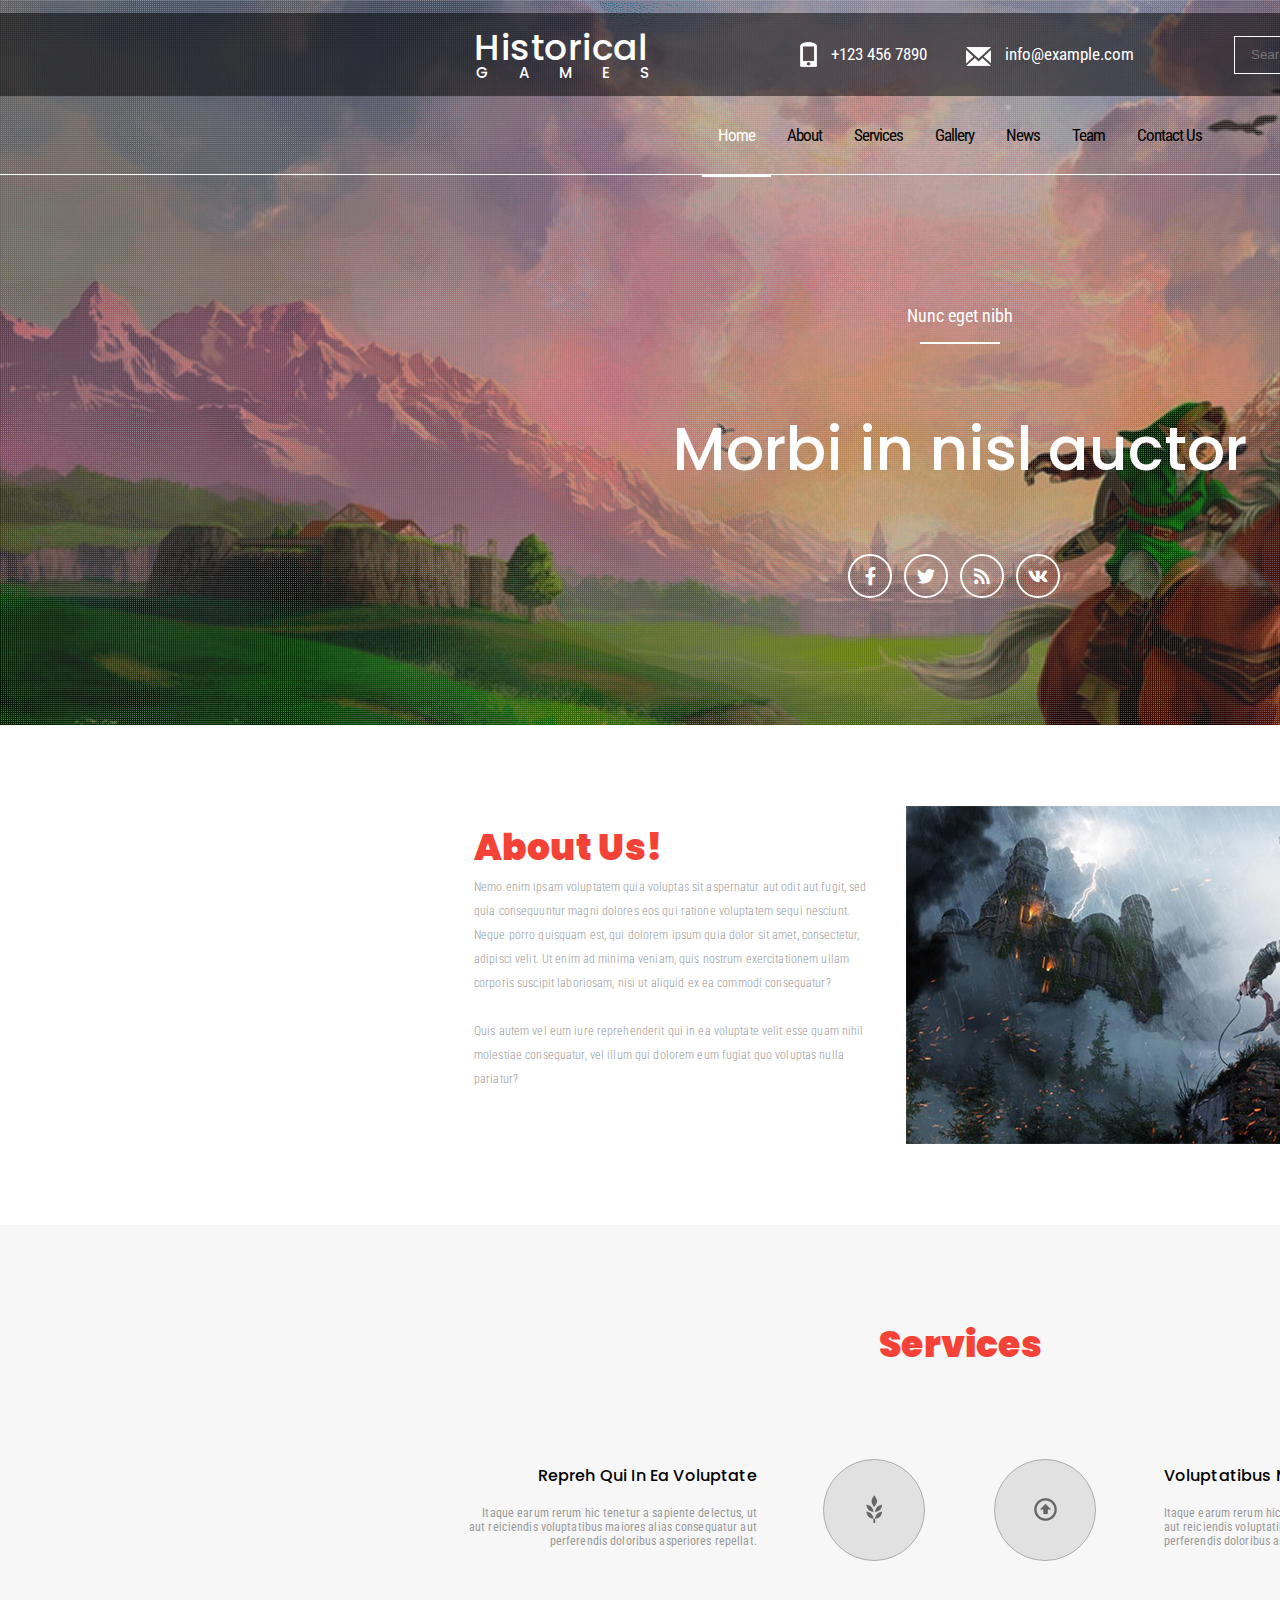
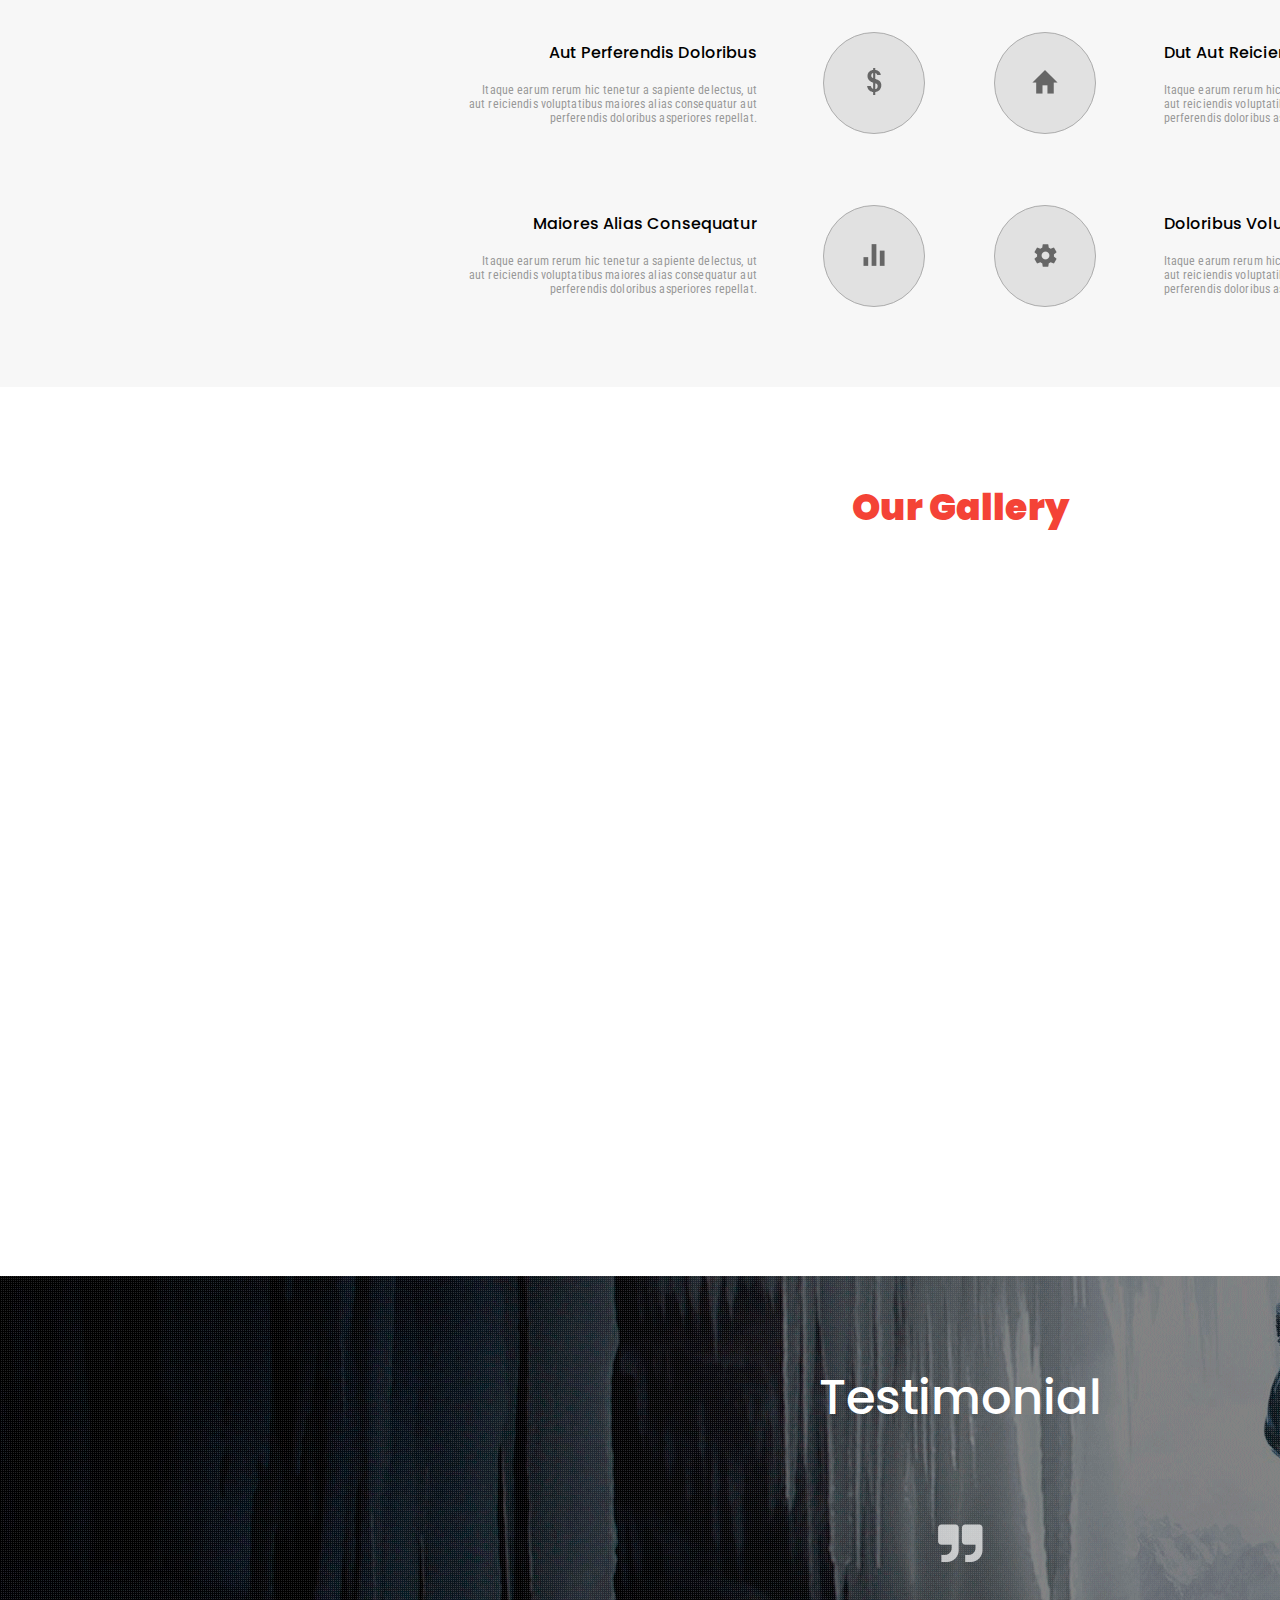
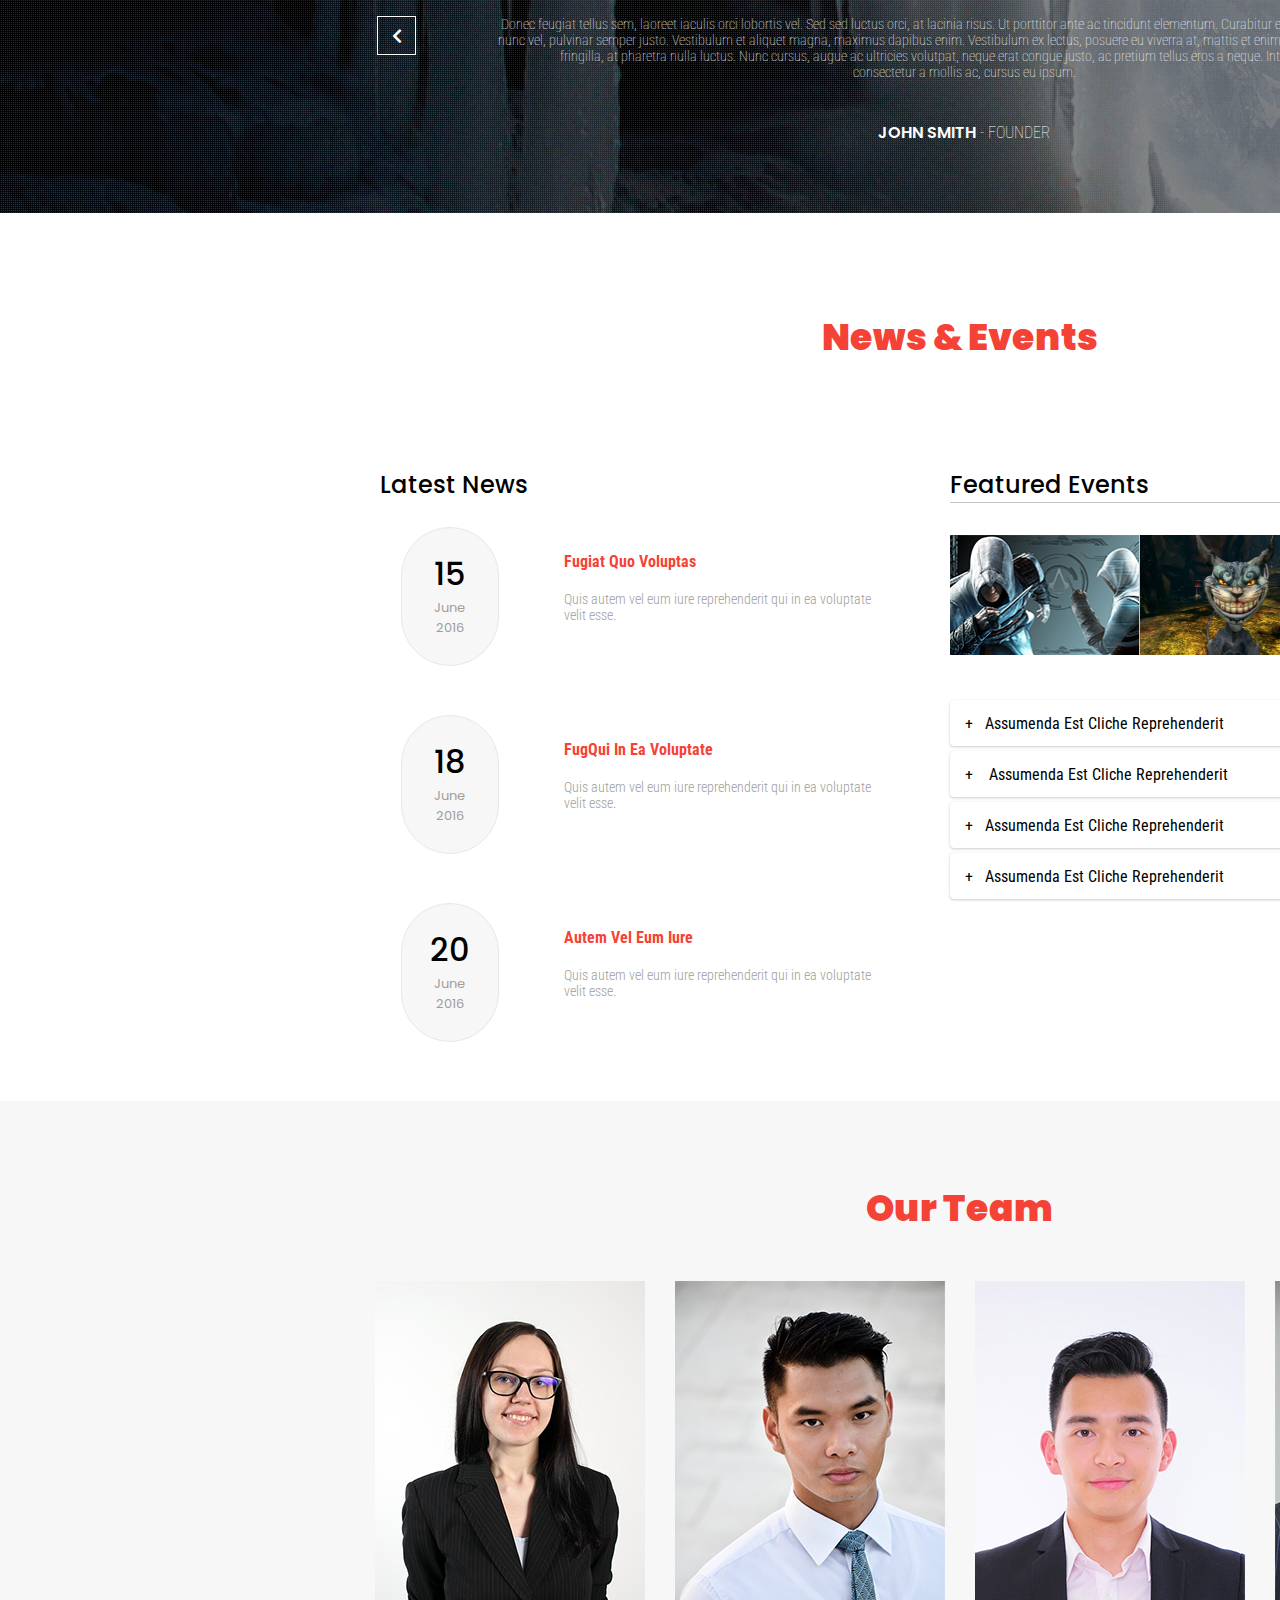
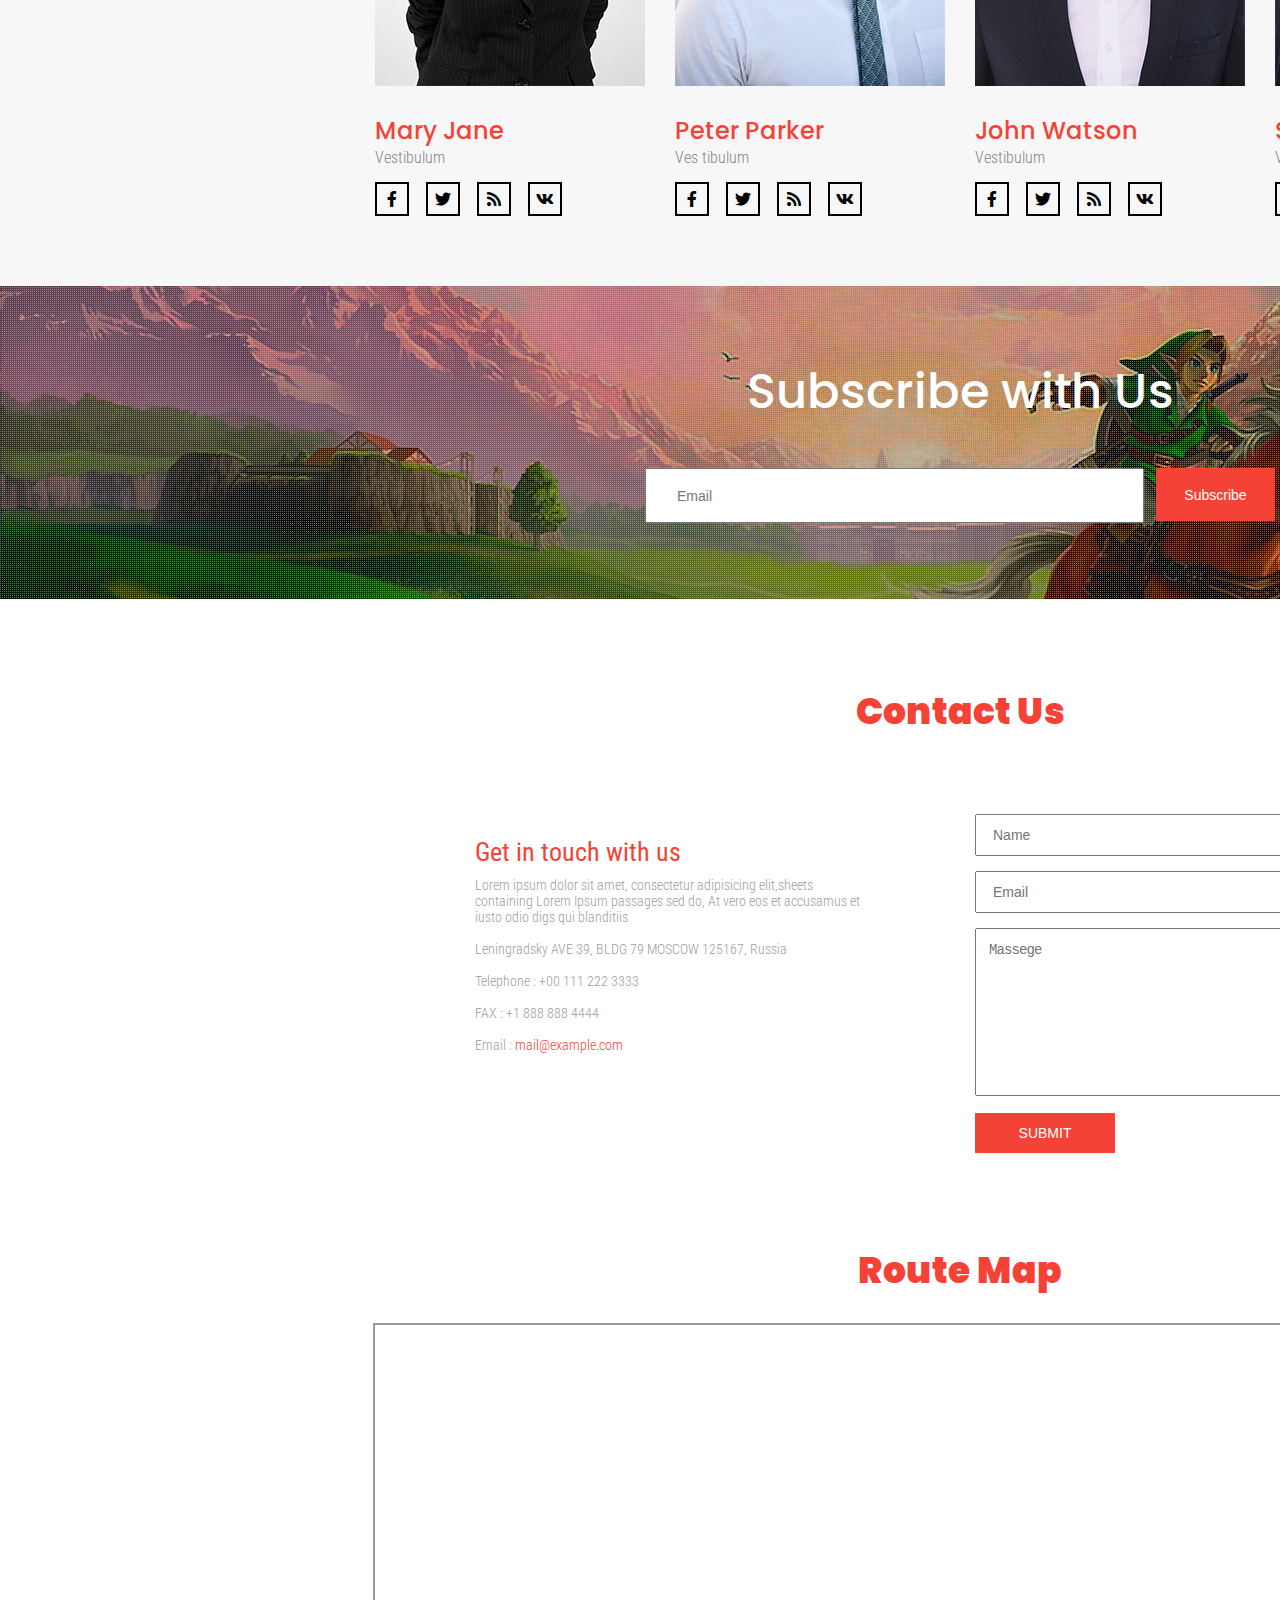
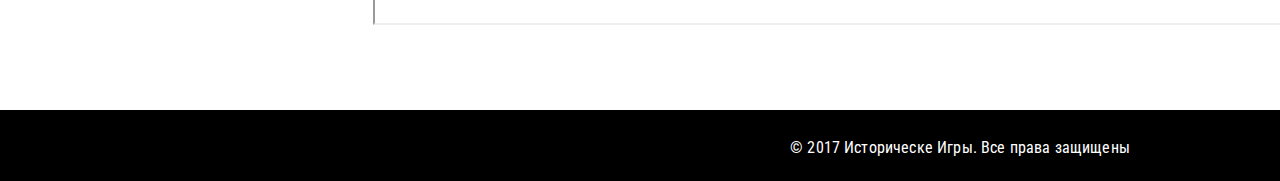
<file: index.html>
<!DOCTYPE html>
<html lang="en">

<head>
    <meta charset="UTF-8">
    <title>Игры</title>
    <link href="https://fonts.googleapis.com/css?family=Open+Sans&display=swap" rel="stylesheet">
    <link href="https://fonts.googleapis.com/css?family=Poppins:400,500,600,700&display=swap" rel="stylesheet">
    <link href="https://fonts.googleapis.com/css?family=Roboto+Condensed:300,400,700&display=swap" rel="stylesheet">
    <link rel="stylesheet" href="css/all.css">
    <link rel="stylesheet" href="css/style.css">
    <script src="javaScript/catalog.js"></script>
    <script src="javaScript/slider.js" defer></script>
    <script src="javaScript/team_directory.js" defer></script>
</head>
<body>
<div class="container">
<div class="header bxbb">
    <div class="header__all">
        <div class="header_background flex">
            <div class="header_info flex">
                <div id="top" class="header_info_logo">
                    <a class="header_info_logo_a" href="#">
                        <p class="header_info_logo_1">Historical</p>
                        <p class="header_info_logo_2">games</p>
                    </a>
                </div>
                <div class="header_info_tel flex">
                    <a class="flex" href="#">
                        <img class="header_info_tel_img" src="image/tel_logo.png" alt="ico">
                        <p class="header_info_tel_number">+123 456 7890</p>
                    </a>
                </div>
                <div class="header_info_email flex">
                    <a class="flex" href="#">
                        <img class="header_info_email_img" src="image/email_logo.png" alt="ico">
                        <p class="header_info_email_address">info@example.com</p>
                    </a>
                </div>
                <form class="header_info_search flex">
                    <label>
                        <input class="header_info_search_input bxbb" type="text" placeholder="Search">
                    </label>
                    <button class="header_info_search_button"><i class="fas fa-search"></i></button>
                </form>
            </div>
        </div>
        <div class="menu flex">
            <ul class="menu_ul flex">
                <li class="menu_list">
                    <a class="menu__link menu__link_active" href="#">Home</a>
                </li>
                <li class="menu_list">
                    <a class="menu__link" href="#">About</a>
                </li>
                <li class="menu_list">
                    <a class="menu__link" href="#">Services</a>
                </li>
                <li class="menu_list">
                    <a class="menu__link" href="catalog.html">Gallery</a>
                </li>
                <li class="menu_list">
                    <a class="menu__link" href="#">News</a>
                </li>
                <li class="menu_list">
                    <a class="menu__link" href="#">Team</a>
                </li>
                <li class="menu_list">
                    <a class="menu__link" href="#">Contact Us</a>
                </li>
            </ul>
        </div>
    </div>
    <div class="header_text">
        <p class="header_text_nunc">Nunc eget nibh</p>
        <div class="header_text_bloc"></div>
        <p class="header_text_morbi">Morbi in nisl auctor</p>
    </div>
    <div class="social flex">
        <div class="social_circle"><a class="social_circle_ico" href="#"><i class="fab fa-facebook-f"></i></a></div>
        <div class="social_circle"><a class="social_circle_ico" href="#"><i class="fab fa-twitter"></i></a></div>
        <div class="social_circle"><a class="social_circle_ico" href="#"><i class="fas fa-rss"></i></a></div>
        <div class="social_circle"><a class="social_circle_ico" href="#"><i class="fab fa-vk"></i></a></div>
    </div>
</div>
    <div class="about_us">
        <div class="about_us_text">
            <h2 class="about_us_text_h2 header__text">About Us!</h2>
            <p class="about_us_text_p">Nemo enim ipsam voluptatem quia voluptas sit
                aspernatur aut odit aut fugit, sed quia consequuntur
                magni dolores eos qui ratione voluptatem sequi nesciunt.
                Neque porro quisquam est, qui dolorem ipsum quia dolor sit
                amet, consectetur, adipisci velit. Ut&nbsp;enim ad&nbsp;minima veniam,
                quis nostrum exercitationem ullam corporis suscipit laboriosam,
                nisi ut&nbsp;aliquid ex&nbsp;ea&nbsp;commodi consequatur?
                <br><br>
                Quis autem vel eum iure reprehenderit qui in&nbsp;ea&nbsp;voluptate velit
                esse quam nihil molestiae consequatur, vel illum qui dolorem eum
                fugiat quo voluptas nulla pariatur?
            </p>
        </div>
        <div class="about_Us_img">
            <img class="about_Us_img_style" src="image/1.jpg" alt="">
        </div>
    </div>
    <div class="services bxbb">
        <h2 class="services_header header__text">Services</h2>
        <table class="services_table">
            <tr class="services_table_row_1">
                <td class="services_table_cell_1">
                    <h3 class="services_table_h3 services_table_row_1_h3">Repreh Qui In Ea Voluptate</h3>
                    <p class="services_table_p">Itaque earum rerum hic tenetur a sapiente delectus, ut aut
                        reiciendis voluptatibus maiores alias consequatur aut
                        perferendis doloribus asperiores repellat.</p>
                </td>
                <td><a href="#" class="services_table_circle"><img src="image/vetka.png" alt="ico" class="services_table_vetka"></a></td>
                <td class="services_table_column" rowspan="3"></td>
                <td><a href="#" class="services_table_circle">
                    <img src="image/arrow-up-bold-circle-outline.png" alt="ico" class="services_table_arrow"></a></td>
                <td class="services_table_cell_2">
                    <h3 class="services_table_h3 services_table_row_1_h3">Voluptatibus Maiores Alias</h3>
                    <p class="services_table_p">Itaque earum rerum hic tenetur a sapiente delectus, ut aut
                        reiciendis voluptatibus maiores alias consequatur aut
                        perferendis doloribus asperiores repellat.</p>
                </td>
            </tr>
            <tr>
                <td class="services_table_cell_1">
                    <h3 class="services_table_h3">Aut Perferendis Doloribus</h3>
                    <p class="services_table_p">Itaque earum rerum hic tenetur a sapiente delectus, ut aut
                        reiciendis voluptatibus maiores alias consequatur aut
                        perferendis doloribus asperiores repellat.</p>
                </td>
                <td><a href="#" class="services_table_circle"><img src="image/$.png" alt="ico" class="services_table_baks"></a></td>
                <td><a href="#" class="services_table_circle"><img src="image/home.png" alt="ico" class="services_table_home"></a></td>
                <td class="services_table_cell_2">
                    <h3 class="services_table_h3">Dut Aut Reiciendis Maiores</h3>
                    <p class="services_table_p">Itaque earum rerum hic tenetur a sapiente delectus, ut aut
                        reiciendis voluptatibus maiores alias consequatur aut
                        perferendis doloribus asperiores repellat.</p>
                </td>
            </tr>
            <tr class="services_table_row_3">
                <td class="services_table_cell_1">
                    <h3 class="services_table_h3">Maiores Alias Consequatur</h3>
                    <p  class="services_table_p services_table_row_3_p">
                        Itaque earum rerum hic tenetur a sapiente delectus, ut aut
                        reiciendis voluptatibus maiores alias consequatur aut
                        perferendis doloribus asperiores repellat.</p>
                </td>
                <td><a href="#" class="services_table_circle"><img src="image/poll.png" alt="ico" class="services_table_poll"></a></td>
                <td><a href="#" class="services_table_circle"><img src="image/settings.png" alt="ico" class="services_table_settings"></a></td>
                <td class="services_table_cell_2">
                    <h3 class="services_table_h3">Doloribus Volupta Maiores</h3>
                    <p  class="services_table_p services_table_row_3_p">
                        Itaque earum rerum hic tenetur a sapiente delectus, ut aut
                        reiciendis voluptatibus maiores alias consequatur aut
                        perferendis doloribus asperiores repellat.</p>
                </td>
            </tr>
        </table>
    </div>
    <div class="catalog catalog_home_page bxbb">
        <div class="catalog_header catalog_header_home_page bxbb">
            <p class="catalog_header_text header__text">Our Gallery</p>
        </div>
        <div class="catalog_list flex"></div>
        <script>
            const catalogList = document.querySelector('.catalog_list');
            items.fetchItemsList().then(() => {
                items.fetchItems(4);
                catalogList.innerHTML = items.render(BasePage);
            });
        </script>
    </div>
    <div class="testimonial bxbb">
        <div class="testimonial_header"><p class="testimonial_header_p">Testimonial</p></div>
        <div class="testimonial_image">
            <img class="testimonial_image_settings" src="image/ico_testimonial.png" alt="ico"></div>
        <div class="testimonial_text flex">
            <div data-atr="left" class="flex testimonial_text_arrow" >
                <i data-atr="left" class="testimonial_text_arrow_fas fas fa-chevron-left"></i></div>
            <div class="testimonial_text_description">
                <div class="testimonial_text_description_move flex">
                <div class="testimonial_text_description_block"><p class="testimonial_text_description_text">
                    Donec feugiat tellus sem, laoreet iaculis orci lobortis vel.
                    Sed sed luctus orci, at&nbsp;lacinia risus. Ut&nbsp;porttitor ante ac
                    tincidunt elementum. Curabitur ex&nbsp;dolor, condimentum vitae
                    nunc vel, pulvinar semper justo. Vestibulum et&nbsp;aliquet magna,
                    maximus dapibus enim. Vestibulum ex&nbsp;lectus, posuere eu
                    viverra&nbsp;at, mattis et&nbsp;enim. Nam efficitur sem et&nbsp;lectus
                    fringilla, at&nbsp;pharetra nulla luctus. Nunc cursus, augue
                    ac&nbsp;ultricies volutpat, neque erat congue justo, ac&nbsp;pretium
                    tellus eros a&nbsp;neque. Integer ipsum sem,<br>
                    consectetur a&nbsp;mollis&nbsp;ac, cursus eu&nbsp;ipsum.</p>
                <p class="testimonial_text_description_signature">
                    <span class="testimonial_text_description_signature_name">
                        JOHN SMITH </span>- FOUNDER</p>
            </div>
                <div class="testimonial_text_description_block"><p class="testimonial_text_description_text">
                    Donec feugiat tellus sem, laoreet iaculis orci lobortis vel.
                    Sed sed luctus orci, at&nbsp;lacinia risus. Ut&nbsp;porttitor ante ac
                    tincidunt elementum. Curabitur ex&nbsp;dolor, condimentum vitae
                    nunc vel, pulvinar semper justo. Vestibulum et&nbsp;aliquet magna,
                    maximus dapibus enim. Vestibulum ex&nbsp;lectus, posuere eu
                    viverra&nbsp;at, mattis et&nbsp;enim. Nam efficitur sem et&nbsp;lectus
                    fringilla, at&nbsp;pharetra nulla luctus. Nunc cursus, augue
                    ac&nbsp;ultricies volutpat, neque erat congue justo, ac&nbsp;pretium
                    tellus eros a&nbsp;neque. Integer ipsum sem,<br>
                    consectetur a&nbsp;mollis&nbsp;ac, cursus eu&nbsp;ipsum.</p>
                <p class="testimonial_text_description_signature">
                    <span class="testimonial_text_description_signature_name">
                        JOHN SMITH </span>- FOUNDER</p>
            </div>
                <div class="testimonial_text_description_block"><p class="testimonial_text_description_text">
                    Donec feugiat tellus sem, laoreet iaculis orci lobortis vel.
                    Sed sed luctus orci, at&nbsp;lacinia risus. Ut&nbsp;porttitor ante ac
                    tincidunt elementum. Curabitur ex&nbsp;dolor, condimentum vitae
                    nunc vel, pulvinar semper justo. Vestibulum et&nbsp;aliquet magna,
                    maximus dapibus enim. Vestibulum ex&nbsp;lectus, posuere eu
                    viverra&nbsp;at, mattis et&nbsp;enim. Nam efficitur sem et&nbsp;lectus
                    fringilla, at&nbsp;pharetra nulla luctus. Nunc cursus, augue
                    ac&nbsp;ultricies volutpat, neque erat congue justo, ac&nbsp;pretium
                    tellus eros a&nbsp;neque. Integer ipsum sem,<br>
                    consectetur a&nbsp;mollis&nbsp;ac, cursus eu&nbsp;ipsum.</p>
                <p class="testimonial_text_description_signature">
                    <span class="testimonial_text_description_signature_name">
                        JOHN SMITH </span>- FOUNDER</p>
            </div></div></div>
            <div  data-atr="right" class="flex testimonial_text_arrow" >
                <i  data-atr="right" class="testimonial_text_arrow_fas fas fa-chevron-right"></i></div>
        </div>
    </div>
    <div class="tasks bxbb">
        <div class="tasks_header"><p class="tasks_header_text header__text">News &amp;&nbsp;Events</p></div>
        <div class="tasks_block flex">
            <div class="tasks_block_news">
                <div class="tasks_block_news_header">
                    <p class="tasks_block_news_header_text">Latest News</p></div>
                <a href="#" class="tasks_block_news_content flex">
                    <div class="tasks_block_news_content_data bxbb">
                        <p class="tasks_block_news_content_data_day">15</p>
                        <p class="tasks_block_news_content_data_month_year">June<br>2016</p>
                    </div>
                    <div class="tasks_block_news_content_text bxbb">
                        <p class="tasks_block_news_content_text_header">Fugiat Quo Voluptas</p>
                        <p class="tasks_block_news_content_text_content">Quis autem vel eum iure reprehenderit qui in ea voluptate
                            velit esse.</p>
                    </div>
                </a>
                <a href="#" class="tasks_block_news_content flex">
                    <div class="tasks_block_news_content_data bxbb">
                        <p class="tasks_block_news_content_data_day">18</p>
                        <p class="tasks_block_news_content_data_month_year">June<br>2016</p>
                    </div>
                    <div class="tasks_block_news_content_text bxbb">
                        <p class="tasks_block_news_content_text_header">FugQui In Ea Voluptate</p>
                        <p class="tasks_block_news_content_text_content">Quis autem vel eum iure reprehenderit qui in ea voluptate
                            velit esse.</p>
                    </div>
                </a>
                <a href="#" class="tasks_block_news_content flex">
                    <div class="tasks_block_news_content_data bxbb">
                        <p class="tasks_block_news_content_data_day">20</p>
                        <p class="tasks_block_news_content_data_month_year">June<br>2016</p>
                    </div>
                    <div class="tasks_block_news_content_text bxbb">
                        <p class="tasks_block_news_content_text_header">Autem Vel Eum Iure</p>
                        <p class="tasks_block_news_content_text_content">Quis autem vel eum iure reprehenderit qui in ea voluptate
                            velit esse.</p>
                    </div>
                </a>
            </div>
            <div class="tasks_block_events">
                <div class="tasks_block_events_header flex">
                    <div class="tasks_block_events_header_text">Featured Events</div>
                    <div class="tasks_block_events_header_arrow flex">
                        <div data-atr="left" class="tasks_block_events_header_arrow_button
                        tasks_block_events_header_arrow_button_left flex">
                            <i data-atr="left" class="fas fa-chevron-left"></i></div>
                        <div data-atr="right" class="tasks_block_events_header_arrow_button
                        tasks_block_events_header_arrow_button_right flex">
                            <i data-atr="right" class="fas fa-chevron-right"></i></div>
                    </div>
                </div>
                <div class="tasks_block_events_gallery">
                    <div class="tasks_block_events_gallery_slider flex">
                        <a class="flex" href="#"><img class="tasks_block_events_gallery_slider_img"
                                         src="image/g7.jpg" alt="photo"></a>
                        <a class="flex" href="#"><img class="tasks_block_events_gallery_slider_img"
                                         src="image/g9.jpg" alt="photo"></a>
                        <a class="flex" href="#"><img class="tasks_block_events_gallery_slider_img"
                                         src="image/g3.jpg" alt="photo"></a>
                        <a class="flex" href="#"><img class="tasks_block_events_gallery_slider_img"
                                         src="image/g1.jpg" alt="photo"></a>
                        <a class="flex" href="#"><img class="tasks_block_events_gallery_slider_img"
                                         src="image/g2.jpg" alt="photo"></a>
                        <a class="flex" href="#"><img class="tasks_block_events_gallery_slider_img"
                                         src="image/g4.jpg" alt="photo"></a>
                        <a class="flex" href="#"><img class="tasks_block_events_gallery_slider_img"
                                         src="image/g5.jpg" alt="photo"></a>
                    </div>
                </div>
                <ul class="tasks_block_events_ul">
                    <li class="tasks_block_events_ul_list">
                        <div class="tasks_block_events_ul_list_header flex">
                            <p><span class="tasks_block_events_ul_list_header_mark">+</span>Assumenda Est Cliche Reprehenderit</p></div>
                        <div class="tasks_block_events_ul_list_text flex">
                            <p>Lorem Ipsum is&nbsp;simply dummy text of&nbsp;the printing and
                            typesetting industry. Lorem Ipsum has been the
                            industry&rsquo;s standard dummy text ever since the 1500s,
                            when an&nbsp;unknown printer took a&nbsp;galley of&nbsp;type and
                            scrambled it&nbsp;to&nbsp;make a&nbsp;type specimen book.</p></div>
                    </li>
                    <li class="tasks_block_events_ul_list">
                        <div class="tasks_block_events_ul_list_header flex">
                            <p><span class="tasks_block_events_ul_list_header_mark">+</span> Assumenda Est Cliche Reprehenderit</p></div>
                        <div class="tasks_block_events_ul_list_text flex">
                            <p>Lorem Ipsum is&nbsp;simply dummy text of&nbsp;the printing and
                            typesetting industry. Lorem Ipsum has been the
                            industry&rsquo;s standard dummy text ever since the 1500s,
                            when an&nbsp;unknown printer took a&nbsp;galley of&nbsp;type and
                            scrambled it&nbsp;to&nbsp;make a&nbsp;type specimen book.</p></div>
                    </li>
                    <li class="tasks_block_events_ul_list">
                        <div class="tasks_block_events_ul_list_header flex">
                            <p><span class="tasks_block_events_ul_list_header_mark">+</span>Assumenda Est Cliche Reprehenderit</p></div>
                        <div class="tasks_block_events_ul_list_text flex">
                            <p>Lorem Ipsum is&nbsp;simply dummy text of&nbsp;the printing and
                            typesetting industry. Lorem Ipsum has been the
                            industry&rsquo;s standard dummy text ever since the 1500s,
                            when an&nbsp;unknown printer took a&nbsp;galley of&nbsp;type and
                            scrambled it&nbsp;to&nbsp;make a&nbsp;type specimen book.</p></div>
                    </li>
                    <li class="tasks_block_events_ul_list">
                        <div class="tasks_block_events_ul_list_header flex">
                            <p><span class="tasks_block_events_ul_list_header_mark">+</span>Assumenda Est Cliche Reprehenderit</p></div>
                        <div class="tasks_block_events_ul_list_text flex">
                            <p>Lorem Ipsum is&nbsp;simply dummy text of&nbsp;the printing and
                            typesetting industry. Lorem Ipsum has been the
                            industry&rsquo;s standard dummy text ever since the 1500s,
                            when an&nbsp;unknown printer took a&nbsp;galley of&nbsp;type and
                            scrambled it&nbsp;to&nbsp;make a&nbsp;type specimen book.</p></div>
                    </li>
                </ul>
            </div>

        </div>
    </div>
    <div class="our_team">
        <a class="flex" href="#top"><img class="our_team_arrow_back" src="image/arrow_back.png" alt="ico"></a>
        <div class="our_team_header">
            <p class="our_team_header_text header__text">Our Team</p>
        </div>
        <div class="our_team_list flex"></div>
    </div>
    <div class="form">
        <div class="form_header bxbb">
            <h3 class="form_header_text header__text">Subscribe with Us</h3>
        </div>
        <form  action="#" class="form_label flex">
            <label>
                <input class="form_label_input bxbb" type="email" placeholder="Email">
            </label>
            <input class="button form_label_button flex" type="submit" value="Subscribe">
        </form>
    </div>
    <div class="contacts">
        <div class="contacts_us">
            <div class="contacts_us_header">
                <h3 class="contacts_us_header_text header__text">Contact Us</h3>
            </div>
            <div class="contacts_us_description flex">
                <div class="contacts_us_description_our">
                    <h2 class="contacts_us_description_our_header">Get in touch with us</h2>
                    <p class="contacts_us_description_our_text">
                        Lorem ipsum dolor sit amet, consectetur adipisicing elit,sheets
                        containing Lorem Ipsum passages sed&nbsp;do, At&nbsp;vero eos et&nbsp;accusamus et
                        iusto odio digs qui blanditiis
                        <br>
                        <br>
                        Leningradsky AVE 39, BLDG 79
                        MOSCOW 125167, Russia
                        <br>
                        <br>
                        Telephone : +00 111 222 3333
                        <br>
                        <br>
                        FAX : +1 888 888 4444
                        <br>
                        <br>
                        Email : <span class="contacts_us_description_our_text_email">
                                                                mail@example.com</span></p>
                </div>
                <div class="contacts_us_description_user">
                    <form class="contacts_us_description_user_form" action="#">
                        <label>
                            <input class="contacts_us_description_user_form_name bxbb"
                                   placeholder="Name" name="user_data" type="text">
                            <input class="contacts_us_description_user_form_email bxbb"
                                   placeholder="Email" name="user_data" type="email">
                            <textarea class="contacts_us_description_user_form_text bxbb"
                                      placeholder="Massege" name="user_data" cols="30" rows="10"></textarea>
                            <input class="button contacts_us_description_user_form_button flex" type="submit" value="SUBMIT">
                        </label>
                    </form>
                </div>
            </div>
        </div>
        <div class="contacts_map">
            <div class="contacts_map_header">
                <h3 class="contacts_map_header_text header__text">Route Map</h3>
            </div>
            <div class="contacts_map_position flex">
                <iframe class="contacts_map_size" src="https://yandex.ru/map-widget/v1/-/CGDKyKZX"></iframe>
            </div>
        </div>
    </div>
</div>
<div class="footer">
    <a class="flex" href="#top"><img class="footer_arrow_back" src="image/arrow_back.png" alt="ico"></a>
    <h3 class="footer_h3">&copy;&nbsp;2017 Историческе Игры. Все права защищены</h3>
</div>
</body>

</html>
</file>
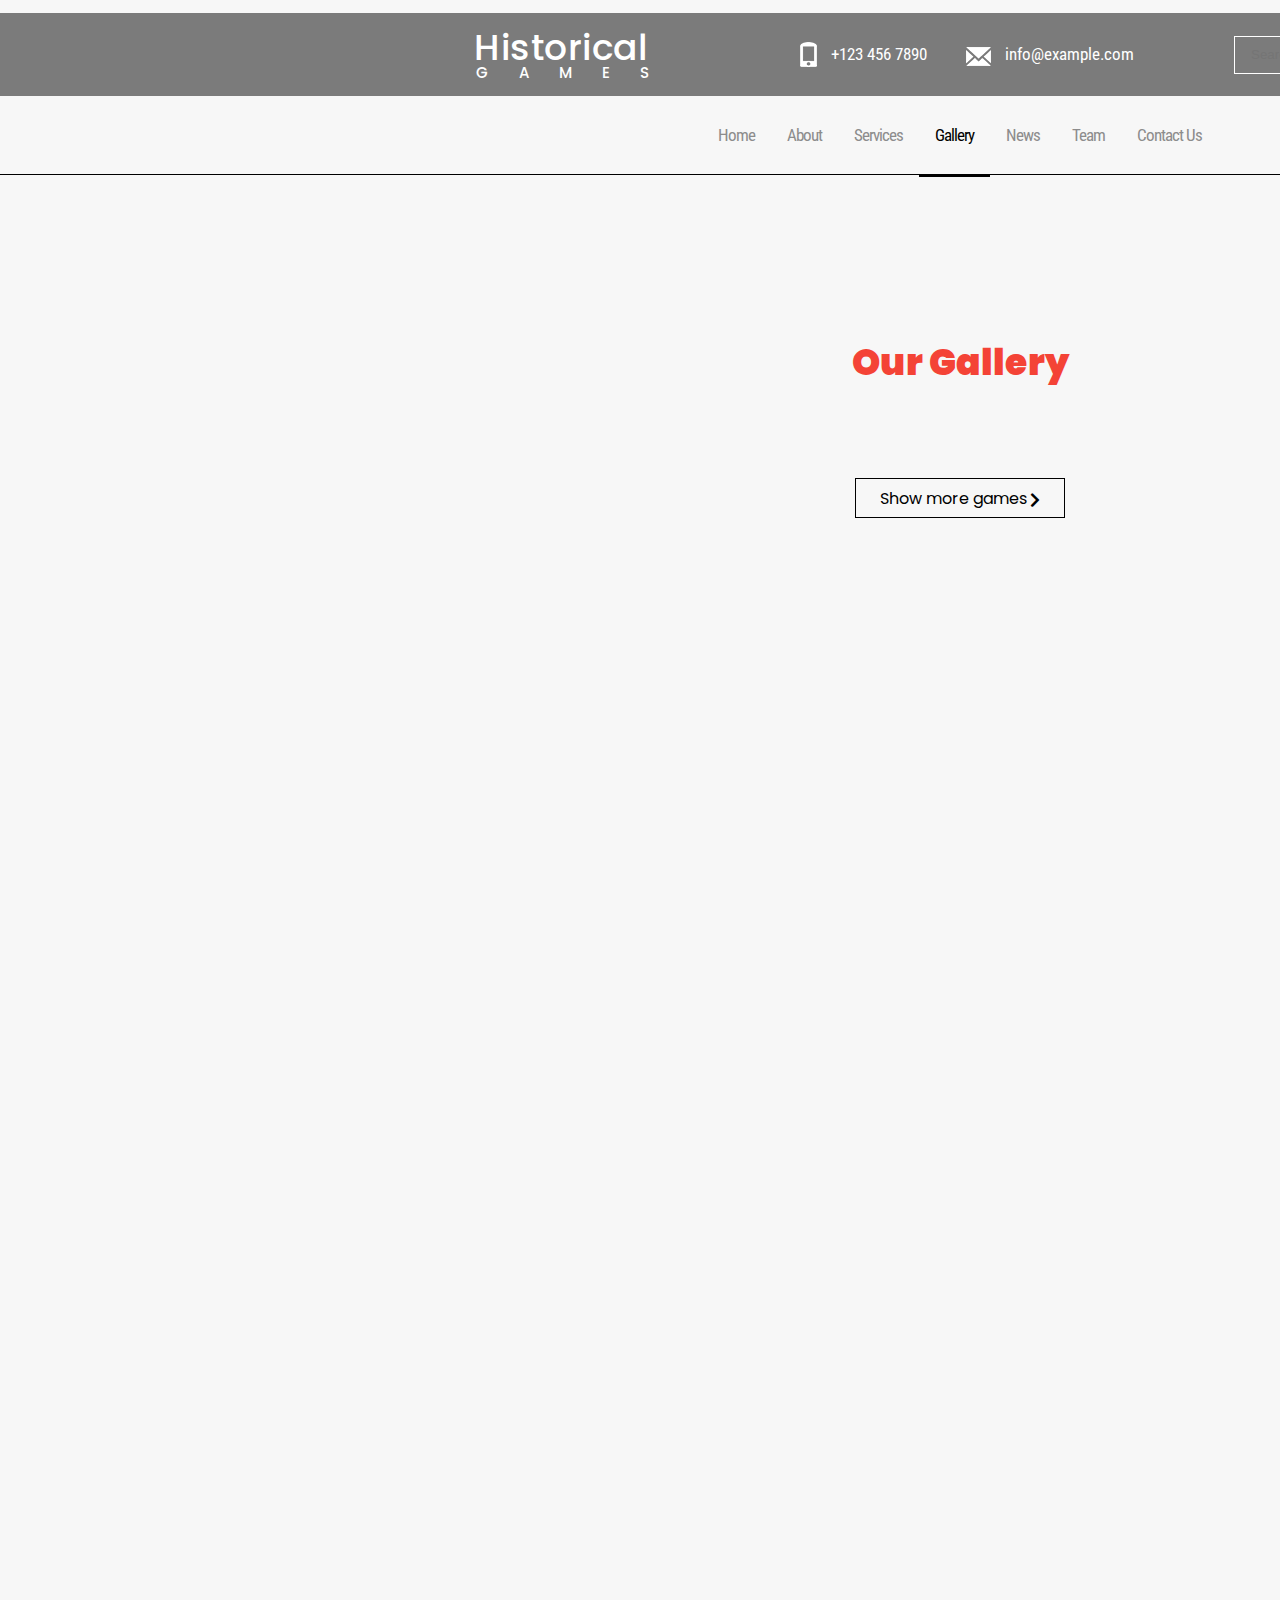
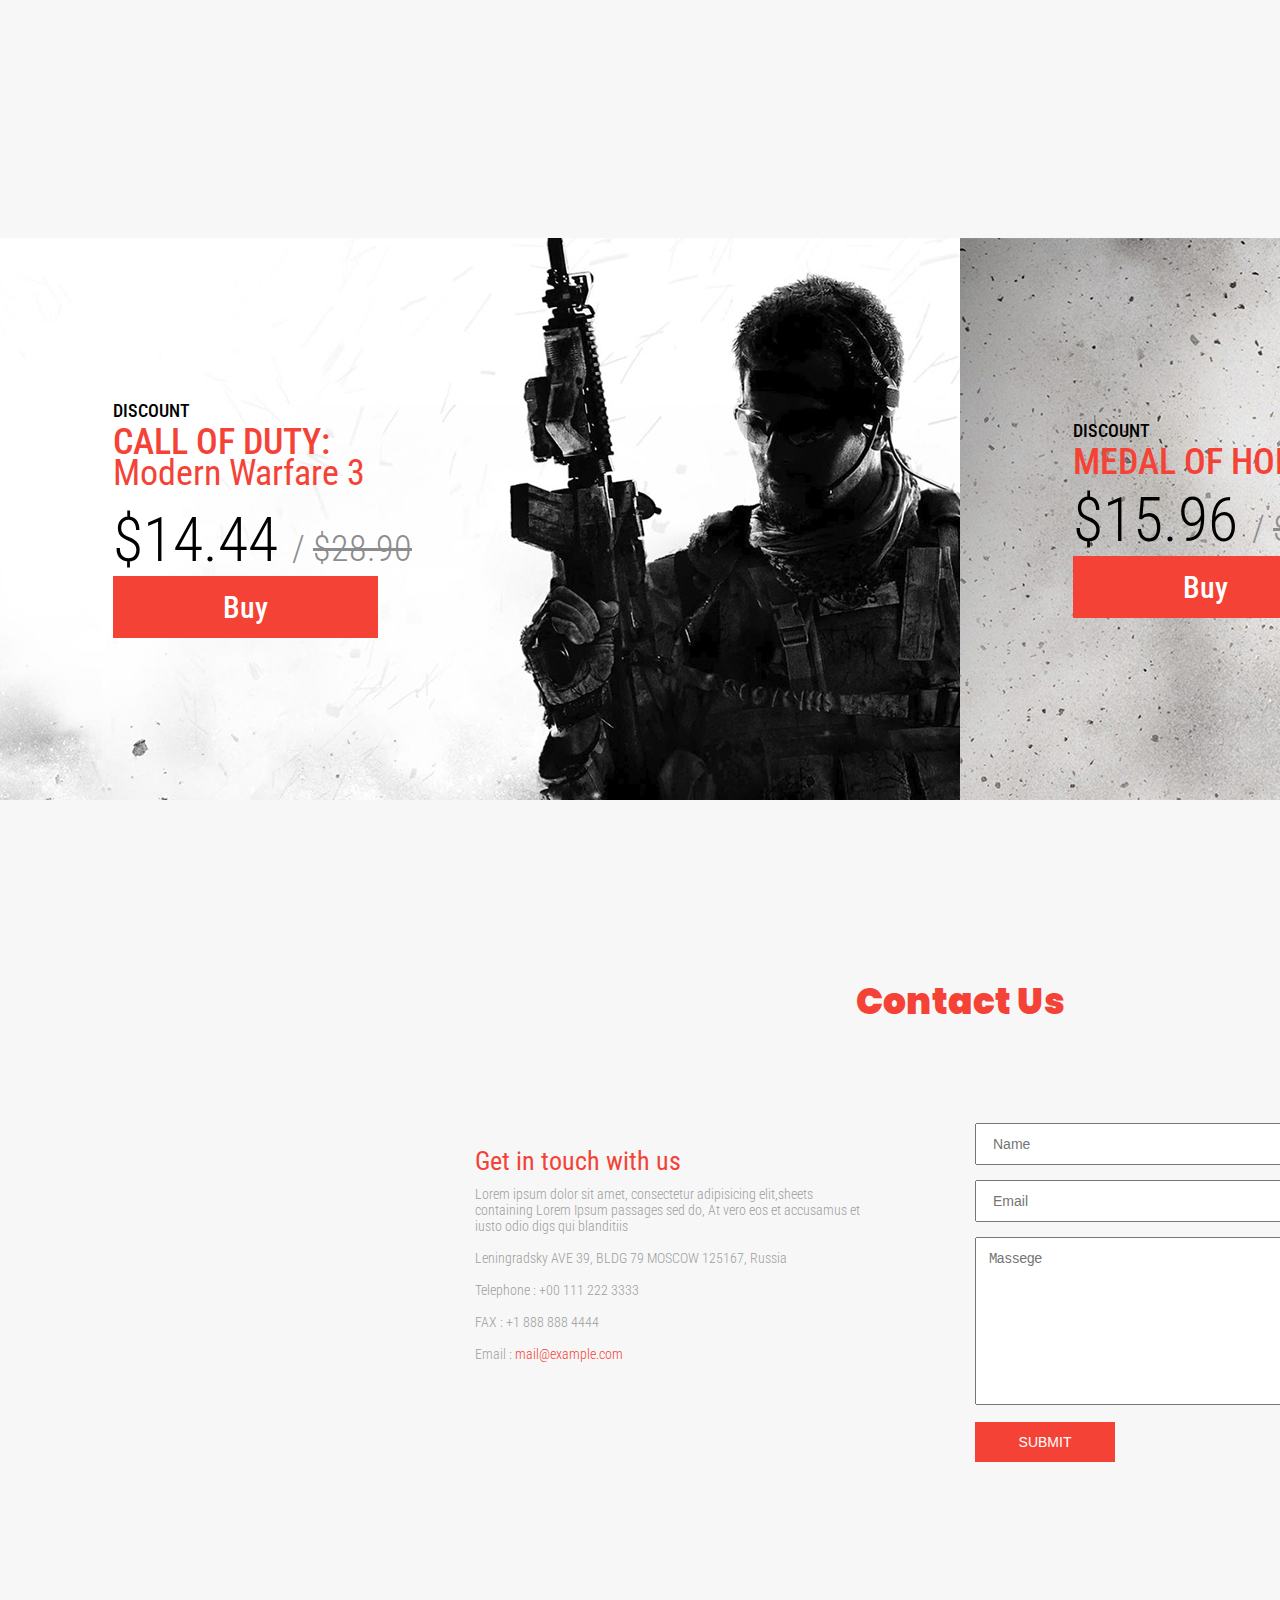
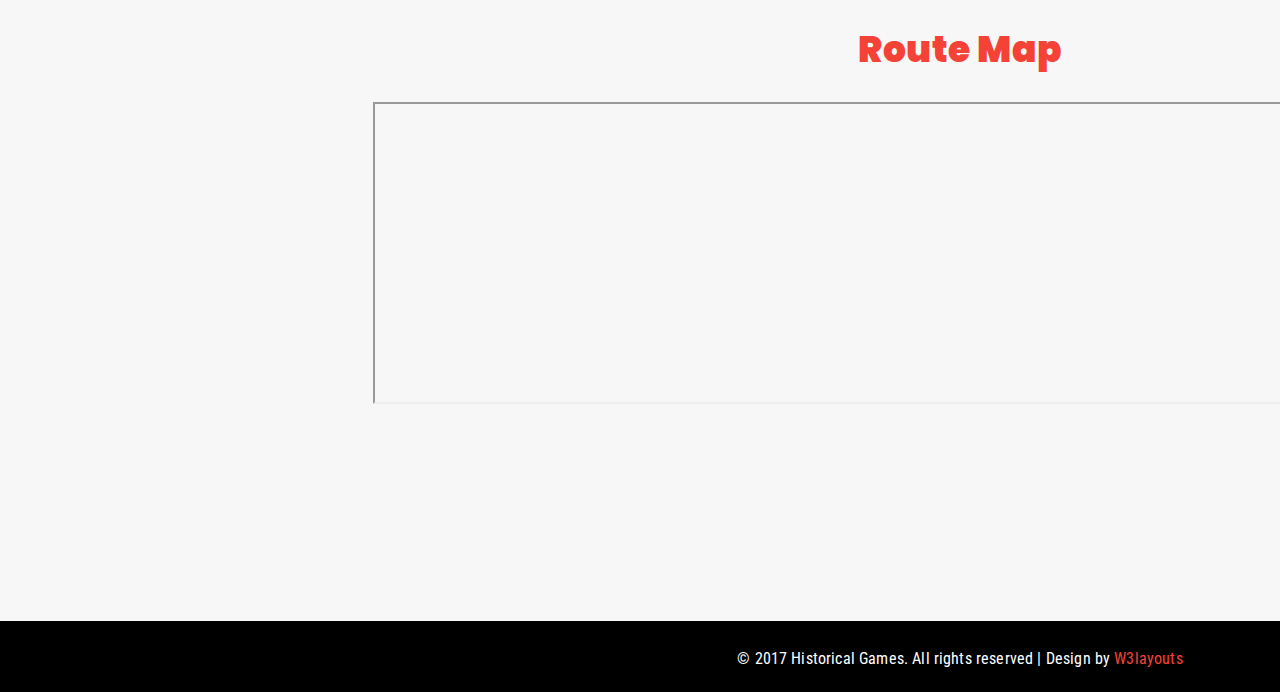
<file: catalog.html>
<!DOCTYPE html>
<html lang="en">
<head>
    <meta charset="UTF-8">
    <title>Каталог Игры</title>
    <link href="https://fonts.googleapis.com/css?family=Open+Sans&display=swap" rel="stylesheet">
    <link href="https://fonts.googleapis.com/css?family=Poppins:400,500,600,700&display=swap" rel="stylesheet">
    <link href="https://fonts.googleapis.com/css?family=Roboto+Condensed:300,400,700&display=swap" rel="stylesheet">
    <link rel="stylesheet" href="css/all.css">
    <link rel="stylesheet" href="css/style.css">
    <script src="javaScript/catalog.js" ></script>
</head>
<body>
<div class="container container_all">
    <div class="header__all">
    <div class="header_background flex">
        <div class="header_info flex">
            <div id="top" class="header_info_logo">
                <a class="header_info_logo_a" href="index.html">
                    <p class="header_info_logo_1">Historical</p>
                    <p class="header_info_logo_2">games</p>
                </a>
            </div>
            <div class="header_info_tel flex">
                <a class="flex" href="#">
                    <img class="header_info_tel_img" src="image/tel_logo.png" alt="ico">
                    <p class="header_info_tel_number">+123 456 7890</p>
                </a>
            </div>
            <div class="header_info_email flex">
                <a class="flex" href="#">
                    <img class="header_info_email_img" src="image/email_logo.png" alt="ico">
                    <p class="header_info_email_address">info@example.com</p>
                </a>
            </div>
            <form class="header_info_search flex">
                <label>
                    <input class="header_info_search_input bxbb" type="text" placeholder="Search">
                </label>
                <button class="header_info_search_button"><i class="fas fa-search"></i></button>
            </form>
        </div>
    </div>
    <div class="menu menu_all flex">
        <ul class="menu_ul flex">
            <li class="menu_list">
                <a class="menu__link menu__link_all" href="index.html">Home</a>
            </li>
            <li class="menu_list">
                <a class="menu__link menu__link_all" href="#">About</a>
            </li>
            <li class="menu_list">
                <a class="menu__link menu__link_all" href="#">Services</a>
            </li>
            <li class="menu_list">
                <a class="menu__link menu__link_all menu__link_all_active" href="#">Gallery</a>
            </li>
            <li class="menu_list">
                <a class="menu__link menu__link_all" href="#">News</a>
            </li>
            <li class="menu_list">
                <a class="menu__link menu__link_all" href="#">Team</a>
            </li>
            <li class="menu_list">
                <a class="menu__link menu__link_all" href="#">Contact Us</a>
            </li>
        </ul>
    </div>
</div>
    <div class="catalog catalog_catalog bxbb">
        <div class="catalog_header bxbb">
            <p class="catalog_header_text header__text">Our Gallery</p>
        </div>
        <div class="catalog_list flex"></div>
        <script>
            const catalogList = document.querySelector('.catalog_list');
            items.fetchItemsList().then(() => {
                items.fetchItems(8);
                catalogList.innerHTML = items.render();
            });
        </script>
        <div class="catalog_button flex">Show more games <i class="catalog_button_i fas fa-chevron-right"></i></div>
    </div>
    <div class="discount flex">
        <div class="discount_description discount_description_left flex">
            <div class="discount_description_text">
                <p class="discount_description_text_discount">discount</p>
                <p class="discount_description_text_title">CALL OF DUTY:</p>
                <p class="discount_description_text_version">Modern Warfare 3</p>
                <p class="discount_description_text_price">$14.44
                    <span class="discount_description_text_price_full">/ <del>$28.90</del></span></p>
                <div class="button discount_description_text_button">Buy</div>
            </div>
        </div>
        <div class="discount_description discount_description_right flex">
            <div class="discount_description_text">
                <p class="discount_description_text_discount">discount</p>
                <p class="discount_description_text_title">MEDAL OF HONOR</p>
                <p class="discount_description_text_price">$15.96
                    <span class="discount_description_text_price_full">/ <del>$29.99</del></span></p>
                <div class="button discount_description_text_button">Buy</div>
            </div>
        </div>
    </div>
    <div class="contacts contacts_all">
        <div class="contacts_us ">
            <div class="contacts_us_header contacts_us_header_all">
                <h3 class="contacts_us_header_text header__text">Contact Us</h3>
            </div>
            <div class="contacts_us_description flex">
                <div class="contacts_us_description_our">
                    <h2 class="contacts_us_description_our_header">Get in touch with us</h2>
                    <p class="contacts_us_description_our_text">
                        Lorem ipsum dolor sit amet, consectetur adipisicing elit,sheets
                        containing Lorem Ipsum passages sed&nbsp;do, At&nbsp;vero eos et&nbsp;accusamus et
                        iusto odio digs qui blanditiis
                        <br>
                        <br>
                        Leningradsky AVE 39, BLDG 79
                        MOSCOW 125167, Russia
                        <br>
                        <br>
                        Telephone : +00 111 222 3333
                        <br>
                        <br>
                        FAX : +1 888 888 4444
                        <br>
                        <br>
                        Email : <span class="contacts_us_description_our_text_email">
                                                                mail@example.com</span></p>
                </div>
                <div class="contacts_us_description_user">
                    <form class="contacts_us_description_user_form" action="#">
                        <label>
                            <input class="contacts_us_description_user_form_name bxbb"
                                   placeholder="Name" name="user_data" type="text">
                            <input class="contacts_us_description_user_form_email bxbb"
                                   placeholder="Email" name="user_data" type="email">
                            <textarea class="contacts_us_description_user_form_text bxbb"
                                      placeholder="Massege" name="user_data" cols="30" rows="10"></textarea>
                            <input class="button contacts_us_description_user_form_button flex" type="submit" value="SUBMIT">
                        </label>
                    </form>
                </div>
            </div>
        </div>
        <div class="contacts_map contacts_map_all">
            <div class="contacts_map_header">
                <h3 class="contacts_map_header_text header__text">Route Map</h3>
            </div>
            <div class="contacts_map_position flex">
                <iframe class="contacts_map_size" src="https://yandex.ru/map-widget/v1/-/CGDKyKZX"></iframe>
            </div>
        </div>
    </div>
</div>
    <div class="footer footer_all">
        <a class="flex" href="#top"><img class="footer_arrow_back footer_arrow_back_all" src="image/arrow_back.png" alt="ico"></a>
        <h3 class="footer_h3">&copy;&nbsp;2017 Historical Games. All rights reserved&nbsp;| Design by <span class="footer_h3_span">W3layouts</span></h3>
    </div>
</body>
</html>
</file>
<file: css/style.css>
@charset "UTF-8";
* {
  margin: 0;
  padding: 0;
}

.container {
  margin: 0 auto;
  width: 1920px;
}
.container_all {
  background-color: #f7f7f7;
}

.bxbb {
  box-sizing: border-box;
}

.flex {
  display: flex;
}

a {
  text-decoration: none;
}

body {
  font-family: "Roboto Condensed", sans-serif;
}

.header__text {
  font-family: "Poppins", sans-serif;
  color: #f44336;
  font-size: 36px;
  font-weight: 900;
}

.button {
  display: flex;
  background-color: #f44336;
  transition: background-color 1s, color 1s;
  justify-content: center;
  align-items: center;
  color: #ffffff;
  font-size: 14px;
  font-weight: 500;
  cursor: pointer;
}
.button:hover {
  transition: background-color 1s, color 1s;
  background-color: #e1e1e1;
  color: #f44336;
}

.header {
  margin: 0 auto;
  width: 1920px;
  height: 725px;
  background-image: url(../image/hederFonBig.gif);
  background-repeat: no-repeat;
  background-size: cover;
  -webkit-box-sizing: border-box;
  -moz-box-sizing: border-box;
  box-sizing: border-box;
}
.header__all {
  padding-top: 13px;
}
.header_background {
  height: 83px;
  background-image: url(../image/menu_fon.png);
  align-items: center;
  justify-content: center;
}
.header_info {
  width: 972px;
}
.header_info_logo {
  width: 172px;
  height: 45px;
  font-weight: 500;
}
.header_info_logo_a {
  font-family: "Poppins", sans-serif;
  color: #ffffff;
}
.header_info_logo_1 {
  font-size: 36px;
  letter-spacing: 0.5px;
  line-height: 32px;
}
.header_info_logo_2 {
  font-size: 15px;
  text-transform: uppercase;
  letter-spacing: 30px;
  line-height: 18px;
  margin-left: 2px;
}
.header_info_tel {
  margin-left: 154px;
  justify-content: center;
  align-items: center;
}
.header_info_tel:hover .header_info_tel_number {
  transition: color 0.5s;
  color: #000000;
}
.header_info_tel_img {
  width: 17px;
  height: 25px;
  margin-right: 14px;
}
.header_info_tel_number {
  color: #ffffff;
  font-size: 17px;
  font-weight: 400;
  padding-top: 2px;
  transition: color 0.5s;
}
.header_info_email {
  margin-left: 39px;
  justify-content: center;
  align-items: center;
}
.header_info_email:hover .header_info_email_address {
  transition: color 0.5s;
  color: #000000;
}
.header_info_email_img {
  width: 25px;
  height: 19px;
  margin-right: 14px;
  padding-top: 3px;
}
.header_info_email_address {
  color: #ffffff;
  font-size: 17px;
  font-weight: 400;
  transition: color 0.5s;
}
.header_info_search {
  margin-left: 100px;
  justify-content: center;
  align-items: center;
}
.header_info_search_input {
  width: 157px;
  height: 38px;
  background: none;
  border: 1px solid #ffffff;
  padding-left: 16px;
}
.header_info_search_input:hover {
  box-shadow: 1px 1px 1px 0 #ffffff;
}
.header_info_search_button {
  text-align: center;
  width: 50px;
  height: 38px;
  background: none;
  border: 1px solid #ffffff;
  margin-left: -1px;
}
.header_info_search_button:hover {
  cursor: pointer;
  box-shadow: 1px 1px 1px 0 #ffffff;
}
.header_info_search_button i {
  color: #ffffff;
}

.menu {
  height: 78px;
  border-bottom: 1px solid #ffffff;
  align-items: center;
  justify-content: center;
}
.menu_all {
  border-bottom: 1px solid #000000;
}
.menu_ul {
  height: 100%;
}
.menu_list {
  list-style-type: none;
  height: 100%;
}
.menu__link {
  display: flex;
  align-items: center;
  color: #000000;
  font-size: 17px;
  font-weight: 400;
  letter-spacing: -1px;
  padding: 0 16px;
  transition: color 0.5s, border-bottom 0.5s;
  height: 100%;
  border-bottom: 3px solid transparent;
}
.menu__link_active {
  color: #ffffff;
  border-bottom: 3px solid #ffffff;
}
.menu__link:hover {
  transition: color 0.5s, border-bottom 0.5s;
  color: #ffffff;
  border-bottom: 3px solid #ffffff;
}
.menu__link_all {
  color: #8c8c8c;
  transition: color 0.5s, border-bottom 0.5s;
}
.menu__link_all_active {
  color: #000000;
  border-bottom: 3px solid #000000;
}
.menu__link_all:hover {
  transition: color 0.5s, border-bottom 0.5s;
  color: #000000;
  border-bottom: 3px solid #000000;
}

.header_text {
  text-align: center;
  margin-top: 130px;
}
.header_text_nunc {
  color: #ffffff;
  font-size: 18px;
  font-weight: 400;
  padding-bottom: 16px;
}
.header_text_bloc {
  width: 80px;
  height: 2px;
  background-color: #ffffff;
  margin-left: 920px;
  margin-bottom: 60px;
}
.header_text_morbi {
  font-family: "Poppins", sans-serif;
  color: #ffffff;
  font-size: 60px;
  font-weight: 500;
}

.social {
  margin-top: 60px;
  justify-content: center;
}
.social_circle {
  height: 40px;
  width: 40px;
  border: 2px solid #ffffff;
  border-radius: 50px;
  margin-right: 12px;
  transition: border-color 0.5s;
}
.social_circle:hover {
  transition: border-color 0.5s;
  border: 2px solid #000000;
}
.social_circle_ico {
  height: 100%;
  width: 100%;
  display: flex;
  justify-content: center;
  align-items: center;
  color: #ffffff;
  font-size: 18px;
  transition: color 0.5s;
}
.social_circle_ico:hover {
  transition: color 0.5s;
  color: #000000;
}

.about_us {
  min-height: 500px;
  display: flex;
  justify-content: center;
  padding-top: 81px;
  -webkit-box-sizing: border-box;
  -moz-box-sizing: border-box;
  box-sizing: border-box;
}
.about_us_text {
  width: 399px;
  min-height: 266px;
  margin: 14px 33px 50px 0;
}
.about_us_text_h2 {
  margin: 0 0;
}
.about_us_text_p {
  color: #999999;
  font-size: 12px;
  font-weight: 300;
  letter-spacing: 0.12px;
  line-height: 24px;
}
.about_us_img_style {
  width: 540px;
  height: 338px;
}

.services {
  height: 762px;
  background-color: #f7f7f7;
  padding-top: 92px;
}
.services_header {
  margin-bottom: 87px;
  text-align: center;
}
.services_table {
  width: 990px;
  height: 448px;
  border-collapse: collapse;
  margin: 0 auto;
}
.services_table_column {
  width: 90px;
}
.services_table_cell_1 {
  text-align: end;
  width: 348px;
  padding-right: 66px;
}
.services_table_cell_2 {
  width: 348px;
  padding-left: 68px;
}
.services_table_h3 {
  font-family: "Poppins", sans-serif;
  padding-bottom: 18px;
  color: #000000;
  font-size: 16px;
  font-weight: 500;
  letter-spacing: 0.16px;
}
.services_table_p {
  color: #999999;
  font-size: 12px;
  font-weight: 400;
  letter-spacing: 0.12px;
}
.services_table_row_1 {
  vertical-align: top;
}
.services_table_row_1_h3 {
  padding-top: 4px;
}
.services_table_row_3 {
  vertical-align: bottom;
}
.services_table_row_3_p {
  padding-bottom: 11px;
}
.services_table_circle {
  display: flex;
  border: 1px solid #acacac;
  background-color: #e1e1e1;
  height: 100px;
  width: 100px;
  border-radius: 50%;
  position: relative;
  justify-content: center;
  align-items: center;
  transition: background-color 1s;
}
.services_table_circle:hover {
  transition: background-color 1s;
  background-color: #f44336;
}
.services_table_circle img {
  position: absolute;
  margin-top: -2px;
  margin-left: 1px;
}
.services_table_vetka {
  width: 16px;
  height: 28px;
}
.services_table_arrow {
  width: 23px;
  height: 23px;
}
.services_table_baks {
  width: 15px;
  height: 27px;
}
.services_table_home {
  width: 26px;
  height: 24px;
}
.services_table_poll {
  width: 22px;
  height: 22px;
}
.services_table_settings {
  width: 23px;
  height: 23px;
}

.catalog {
  font-family: "Poppins", sans-serif;
}
.catalog_home_page {
  min-height: 889px;
  padding: 93px 0 176px;
}
.catalog_header {
  text-align: center;
  margin-bottom: 18px;
}
.catalog_header_home_page {
  margin-bottom: 0;
}
.catalog_list {
  display: flex;
  width: 1210px;
  margin: 0 0 0 374px;
  flex-wrap: wrap;
}
.catalog_list_image {
  width: 270px;
  height: 376px;
  border: 1px solid #acacac;
}
.catalog_list_image_img {
  width: 100%;
  height: 100%;
}
.catalog_list_item {
  margin: 90px 15px 0;
}
.catalog_list_item_text {
  height: 105px;
  background-color: #f7f7f7;
  position: relative;
  text-align: center;
}
.catalog_list_item_text_product_page {
  background-color: transparent;
}
.catalog_list_item_text_h3 {
  color: #000000;
  font-size: 14px;
  font-weight: 700;
  padding-top: 18px;
  line-height: 20px;
  text-transform: uppercase;
}
.catalog_list_item_text_p {
  color: #000000;
  font-size: 14px;
  font-weight: 700;
  line-height: 20px;
  text-transform: capitalize;
}
.catalog_list_item_text_button {
  position: absolute;
  width: 130px;
  height: 30px;
  bottom: 13px;
  left: 70px;
}
.catalog_list_item_text_button:hover {
  transition: background-color 1s, color 1s;
  background-color: #e1e1e1;
  color: #f44336;
}
.catalog_button {
  width: 208px;
  height: 38px;
  margin: 70px auto 0;
  border: 1px solid #000000;
  align-items: center;
  justify-content: center;
}
.catalog_button_i {
  padding-left: 3px;
  margin-bottom: -3px;
}

.testimonial {
  height: 537px;
  background-image: url(../image/block6Fon.gif);
  background-repeat: no-repeat;
  padding-top: 86px;
}
.testimonial_header {
  font-family: "Poppins", sans-serif;
  color: #ffffff;
  font-size: 48px;
  font-weight: 500;
  text-align: center;
}
.testimonial_image {
  text-align: center;
  margin-top: 90px;
}
.testimonial_text {
  margin-left: 377px;
  margin-top: 50px;
}
.testimonial_text_arrow {
  width: 37px;
  height: 37px;
  border: 1px solid #ffffff;
  justify-content: center;
  align-items: center;
  background-color: transparent;
  transition: background-color 1s;
  cursor: pointer;
}
.testimonial_text_arrow:hover {
  transition: background-color 1s;
  background-color: #ffffff;
}
.testimonial_text_arrow:hover .testimonial_text_arrow_fas {
  transition: color 1s;
  color: #000000;
}
.testimonial_text_arrow_fas {
  color: #ffffff;
  transition: color 1s;
}
.testimonial_text_description {
  width: 936px;
  height: 136px;
  margin: 0 80px;
  overflow: hidden;
}
.testimonial_text_description_move {
  position: relative;
  left: -936px;
  transition: left 1s;
  width: 2808px;
}
.testimonial_text_description_block {
  width: 936px;
  text-align: center;
}
.testimonial_text_description_text {
  color: #ffffff;
  font-size: 14px;
  font-weight: 100;
}
.testimonial_text_description_signature {
  font-size: 16px;
  font-weight: 100;
  color: #ffffff;
  margin-top: 40px;
}
.testimonial_text_description_signature_name {
  font-family: "Poppins", sans-serif;
  font-weight: 600;
}

.tasks {
  height: 888px;
  padding-top: 97px;
}
.tasks_header {
  text-align: center;
  margin-bottom: 102px;
}
.tasks_block {
  width: 1160px;
  margin: 0 auto;
}
.tasks_block_news_header {
  font-family: "Poppins", sans-serif;
}
.tasks_block_news_header_text {
  color: #000000;
  font-size: 24px;
  font-weight: 500;
}
.tasks_block_news_content {
  width: 570px;
  justify-content: center;
  margin: 25px 0 49px;
}
.tasks_block_news_content:hover .tasks_block_news_content_data {
  transition: background-color 1s;
  background-color: #f44336;
}
.tasks_block_news_content_data {
  text-align: center;
  font-family: "Poppins", sans-serif;
  width: 98px;
  height: 139px;
  border-radius: 49px;
  border: 1px solid #e8e8e8;
  background-color: #f7f7f7;
  transition: background-color 1s;
  padding-top: 22px;
}
.tasks_block_news_content_data_day {
  color: #000000;
  font-size: 32px;
  font-weight: 500;
}
.tasks_block_news_content_data_month_year {
  color: #9e9e9e;
  font-size: 13px;
  font-weight: 400;
}
.tasks_block_news_content_text {
  padding-left: 65px;
  width: 430px;
}
.tasks_block_news_content_text_header {
  color: #f44336;
  font-size: 16px;
  font-weight: bold;
  padding: 25px 0 20px;
}
.tasks_block_news_content_text_content {
  width: 308px;
  color: #9e9e9e;
  font-size: 14px;
  font-weight: 300;
}
.tasks_block_events {
  width: 570px;
}
.tasks_block_events_header {
  justify-content: space-between;
  border-bottom: 1px solid #c5c5c5;
  margin-bottom: 32px;
}
.tasks_block_events_header_text {
  font-family: "Poppins", sans-serif;
  color: #000000;
  font-size: 24px;
  font-weight: 500;
}
.tasks_block_events_header_arrow {
  width: 43px;
  justify-content: space-between;
  margin-right: 26px;
}
.tasks_block_events_header_arrow_button {
  color: #000000;
  font-size: 16px;
  font-weight: 500;
  width: 50%;
  cursor: pointer;
}
.tasks_block_events_header_arrow_button_left {
  justify-content: flex-start;
}
.tasks_block_events_header_arrow_button_right {
  justify-content: flex-end;
}
.tasks_block_events_gallery {
  background-color: #c5c5c5;
  margin-bottom: 45px;
  overflow: hidden;
}
.tasks_block_events_gallery_slider {
  position: relative;
  width: 1330px;
  transition: left 1s;
  left: -380px;
}
.tasks_block_events_gallery_slider_img {
  width: 189px;
  height: 120px;
  margin-right: 1px;
}
.tasks_block_events_ul_list {
  list-style-type: none;
  box-shadow: 0 1px 3px rgba(0, 0, 0, 0.2);
  border-radius: 4px;
  border: 1px solid #ffffff;
  background-color: #ffffff;
  margin-bottom: 5px;
}
.tasks_block_events_ul_list:hover .tasks_block_events_ul_list_text {
  height: 144px;
  opacity: 1;
  transition: height 2s;
}
.tasks_block_events_ul_list:hover .tasks_block_events_ul_list_header {
  height: 36px;
  transition: height 2s;
}
.tasks_block_events_ul_list_header {
  align-items: center;
  height: 44px;
  padding-left: 14px;
}
.tasks_block_events_ul_list_header_mark {
  padding-right: 12px;
}
.tasks_block_events_ul_list_text {
  height: 0;
  opacity: 1;
  transition: height 2s, opacity 3s;
  overflow: hidden;
  background-color: #f5f5f5;
  align-items: center;
  padding: 0 23px 0 13px;
}

.our_team {
  height: 785px;
  background-color: #f7f7f7;
  position: relative;
}
.our_team_arrow_back {
  position: absolute;
  right: 50px;
  top: -14px;
  cursor: pointer;
}
.our_team_header {
  text-align: center;
  padding: 80px 0 45px;
}
.our_team_list {
  width: 1200px;
  margin: 0 auto;
  justify-content: center;
}
.our_team_list_member {
  margin: 0 15px;
}
.our_team_list_member_image {
  width: 270px;
  height: 405px;
}
.our_team_list_member_description {
  padding-top: 27px;
}
.our_team_list_member_description_name {
  font-family: "Poppins", sans-serif;
  color: #f44336;
  font-size: 24px;
  font-weight: 500;
}
.our_team_list_member_description_position {
  color: #838383;
  font-size: 16px;
  font-weight: 300;
}
.our_team_list_member_description_social {
  padding-top: 15px;
}
.our_team_list_member_description_social_square {
  justify-content: center;
  align-items: center;
  width: 30px;
  height: 30px;
  border: 2px solid #000000;
  color: #000000;
  margin-right: 17px;
  transition: color 0.5s, border 0.5s;
}
.our_team_list_member_description_social_square:hover {
  transition: color 0.5s, border 0.5s;
  border: 2px solid #f44336;
  color: #f44336;
}

.form {
  height: 313px;
  background-image: url(../image/hederFonSmall.gif);
  background-repeat: no-repeat;
}
.form_header {
  font-family: "Poppins", sans-serif;
  text-align: center;
  padding: 70px 0 40px;
}
.form_header_text {
  color: #ffffff;
  font-size: 48px;
  font-weight: 500;
}
.form_label {
  justify-content: center;
}
.form_label_input {
  width: 499px;
  height: 55px;
  color: #8e8e8e;
  font-size: 14px;
  font-weight: 300;
  padding-left: 30px;
}
.form_label_button {
  width: 119px;
  height: 53px;
  margin-left: 12px;
  justify-content: center;
  align-items: center;
  border: none;
}

.contacts {
  height: 1111px;
}
.contacts_all {
  height: 1421px;
}
.contacts_us {
  width: 1200px;
  margin: 0 auto;
}
.contacts_us_header {
  padding: 85px 0 75px;
  text-align: center;
}
.contacts_us_header_all {
  padding: 174px 0 94px;
}
.contacts_us_description {
  justify-content: center;
}
.contacts_us_description_our {
  width: 470px;
}
.contacts_us_description_our_header {
  color: #f44336;
  font-size: 26px;
  font-weight: 400;
  padding: 23px 0 10px;
}
.contacts_us_description_our_text {
  display: block;
  width: 390px;
  color: #9e9e9e;
  font-size: 14px;
  font-weight: 300;
}
.contacts_us_description_our_text_email {
  color: #f44336;
}
.contacts_us_description_user {
  width: 470px;
  margin-left: 30px;
}
.contacts_us_description_user_form_name, .contacts_us_description_user_form_email {
  width: 470px;
  height: 42px;
  margin-bottom: 15px;
  padding-left: 16px;
  color: #838383;
  font-size: 14px;
  font-weight: 400;
}
.contacts_us_description_user_form_text {
  width: 470px;
  height: 168px;
  margin-bottom: 13px;
  padding: 13px;
  color: #838383;
  font-size: 14px;
  font-weight: 400;
  letter-spacing: -0.9px;
}
.contacts_us_description_user_form_button {
  width: 140px;
  height: 40px;
  border: none;
  color: #ffffff;
  font-size: 14px;
  font-weight: 400;
  text-transform: uppercase;
}
.contacts_map {
  margin-top: 90px;
}
.contacts_map_all {
  margin-top: 160px;
}
.contacts_map_header {
  text-align: center;
  margin-bottom: 25px;
}
.contacts_map_position {
  justify-content: center;
}
.contacts_map_size {
  width: 1170px;
  height: 298px;
}

.footer {
  margin: 0 auto;
  width: 1920px;
  background-color: #000000;
  height: 71px;
  text-align: center;
  position: relative;
}
.footer_h3 {
  color: #ffffff;
  font-size: 16px;
  font-weight: 400;
  letter-spacing: 0.16px;
  padding-top: 28px;
}
.footer_h3_span {
  color: #f44336;
}
.footer_arrow_back {
  position: absolute;
  right: 50px;
  top: -14px;
  cursor: pointer;
}
.footer_arrow_back_all {
  top: -1172px;
}

.catalog_catalog {
  min-height: 1663px;
  padding: 160px 0 176px;
}

.discount {
  height: 562px;
}
.discount_description {
  width: 960px;
  align-items: center;
}
.discount_description_left {
  background-image: url(../image/discount_c_o_f.jpg);
}
.discount_description_right {
  background-image: url(../image/discount_m_o_h.jpg);
}
.discount_description_text {
  padding-left: 113px;
}
.discount_description_text_discount {
  color: #010101;
  font-size: 18px;
  font-weight: 500;
  text-transform: uppercase;
}
.discount_description_text_title {
  color: #f44336;
  font-size: 36px;
  font-weight: 500;
  text-transform: uppercase;
}
.discount_description_text_version {
  color: #f44336;
  font-size: 36px;
  font-weight: 400;
  text-transform: capitalize;
  line-height: 20px;
  margin-bottom: 20px;
}
.discount_description_text_price {
  color: #000000;
  font-size: 62px;
  font-weight: 300;
}
.discount_description_text_price_full {
  color: #8c8c8c;
  font-size: 36px;
}
.discount_description_text_button {
  width: 265px;
  height: 62px;
  font-size: 30px;
  font-weight: 500;
}

.catalog_product_page {
  padding: 46px 0 10px;
  background-color: #dddddd;
  min-height: 684px;
}
.catalog_product_page_header {
  margin-bottom: 0;
}
.catalog_product_page_list_item {
  margin-top: 75px;
}

.product_description {
  min-height: 600px;
  width: 970px;
  margin: 175px auto 0;
}
.product_description_gallery_out {
  width: 470px;
  height: 257px;
  border: 1px #aaaaaa solid;
}
.product_description_gallery_mini {
  position: relative;
  width: 100%;
  justify-content: space-around;
  padding-top: 62px;
}
.product_description_gallery_mini_label {
  cursor: pointer;
}
.product_description_gallery_mini_preview {
  width: 86px;
  height: 63px;
  box-shadow: none;
  transition: transform 1s, -webkit-box-shadow 1s, -moz-box-shadow 1s, box-shadow 1s, width 1s, height 1s;
}
.product_description_gallery_mini_preview_active {
  -webkit-transform: scale(1.3, 1.3);
  transform: matrix(1.4, 0, 0, 1.4, 0, -9);
  -webkit-box-shadow: 0 32px 23px 0 rgba(0, 0, 0, 0.46);
  -moz-box-shadow: 0 32px 23px 0 rgba(0, 0, 0, 0.46);
  box-shadow: 0 32px 23px 0 rgba(0, 0, 0, 0.46);
  transition: transform 1s, -webkit-box-shadow 1s, -moz-box-shadow 1s, box-shadow 1s, width 1s, height 1s;
}
.product_description_gallery_mini_selector {
  display: none;
}
.product_description_gallery_mini_selector_fullsize {
  position: absolute;
  top: -258px;
  left: 1px;
  display: none;
  cursor: pointer;
}
.product_description_gallery_mini_selector:checked ~ .product_description_gallery_mini_selector_fullsize {
  display: block;
  width: 470px;
  height: 257px;
}
.product_description_gallery_max {
  display: none;
}
.product_description_gallery_max__screen {
  left: 0;
  width: 100%;
  height: 100%;
  background-color: #222;
  opacity: 0.8;
  position: fixed;
  top: 0;
  z-index: 100;
  display: block;
  text-align: center;
}
.product_description_gallery_max__image {
  max-height: 80%;
  max-width: 80%;
  z-index: 101;
  position: absolute;
  margin: auto;
  left: 0;
  top: 0;
  bottom: 0;
  right: 0;
}
.product_description_gallery_max__close {
  z-index: 101;
  position: absolute;
  top: 40px;
  right: 40px;
  width: 60px;
  cursor: pointer;
}
.product_description_gallery_max__next {
  z-index: 101;
  position: absolute;
  top: 50%;
  right: 0;
}
.product_description_gallery_max__back {
  z-index: 101;
  position: absolute;
  top: 50%;
  left: 0;
}
.product_description_text {
  text-align: center;
  padding-left: 30px;
}
.product_description_text_title {
  font-family: "Poppins", sans-serif;
  color: #000000;
  font-size: 36px;
  font-weight: 500;
  text-transform: capitalize;
}
.product_description_text_title_version {
  color: #f44336;
}
.product_description_text_priсe {
  color: #000000;
  font-size: 62px;
  font-weight: 300;
}
.product_description_text_button {
  width: 470px;
  height: 62px;
  color: #ffffff;
  font-size: 30px;
  font-weight: 500;
  margin-bottom: 30px;
}
.product_description_text_content {
  display: block;
  width: 463px;
  text-align: start;
  color: #999999;
  font-size: 12px;
  font-weight: 300;
  line-height: 20px;
}

/*# sourceMappingURL=style.css.map */
</file>
